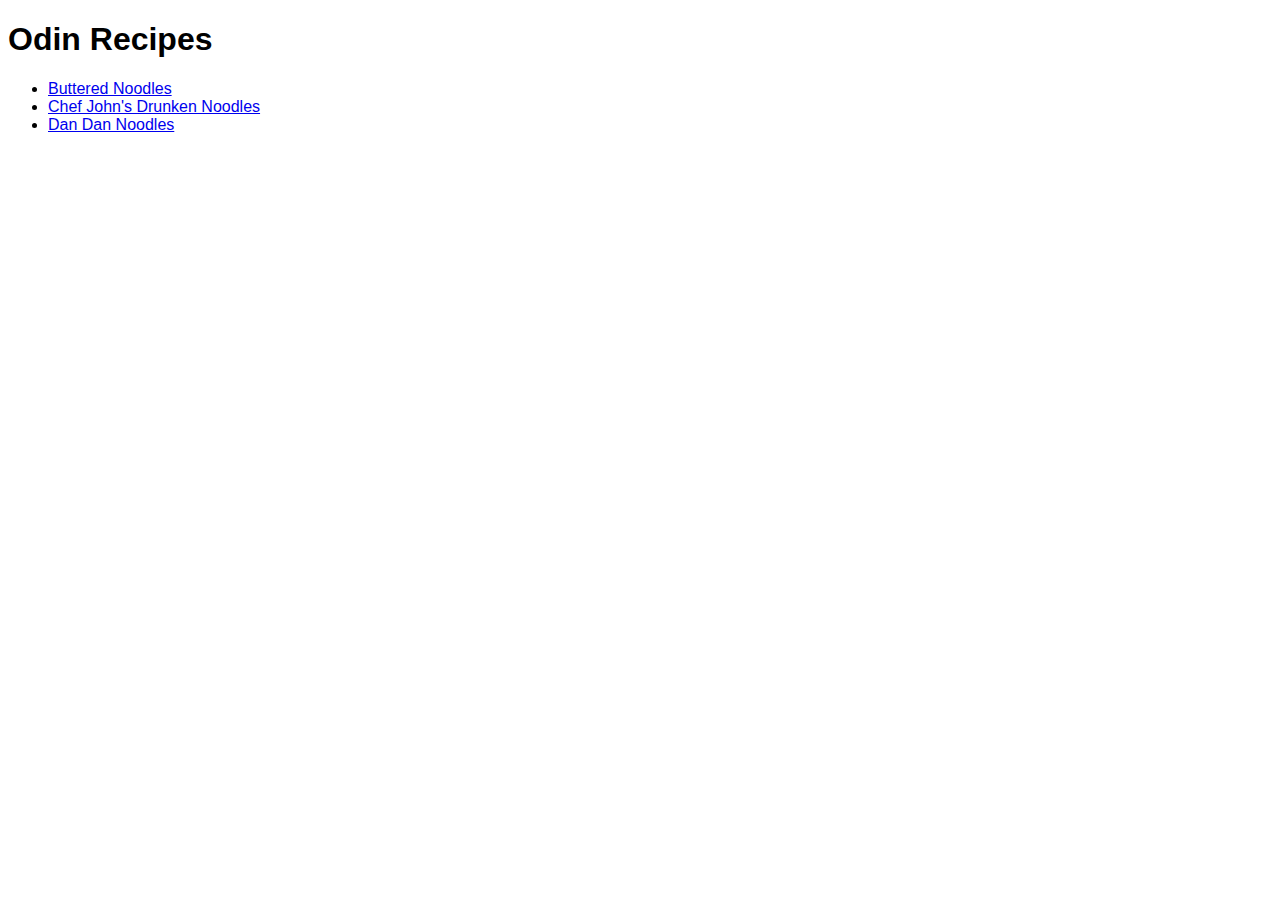
<file: index.html>
<!DOCTYPE html>
<html lang="en">
<head>
    <meta charset="UTF-8">
    <meta http-equiv="X-UA-Compatible" content="IE=edge">
    <meta name="viewport" content="width=<device-width>, initial-scale=1.0">
    <link rel="stylesheet" href="style.css">
    <title>Document</title>
</head>
<body>
    <div class="alert-text">
        <h1>Odin Recipes</h1>
    </div>
    <ul>
        <li><a href="recipes/Buttered_Noodles.html">Buttered Noodles</a></li>
        <li><a href="recipes/Drunken_Noodles.html">Chef John's Drunken Noodles</a></li>
        <li><a href="recipes/Dan_Dan_Noodles.html">Dan Dan Noodles</a></li>
    </ul>
</body>
</html>
</file>
<file: style.css>
img {
    height: auto;
    max-width: 100vw;
  }

  .alert-text {
    color: rgb(0, 0, 0);
  }

  * {
    font-family: "Cascadia Code", sans-serif;
  }
</file>
